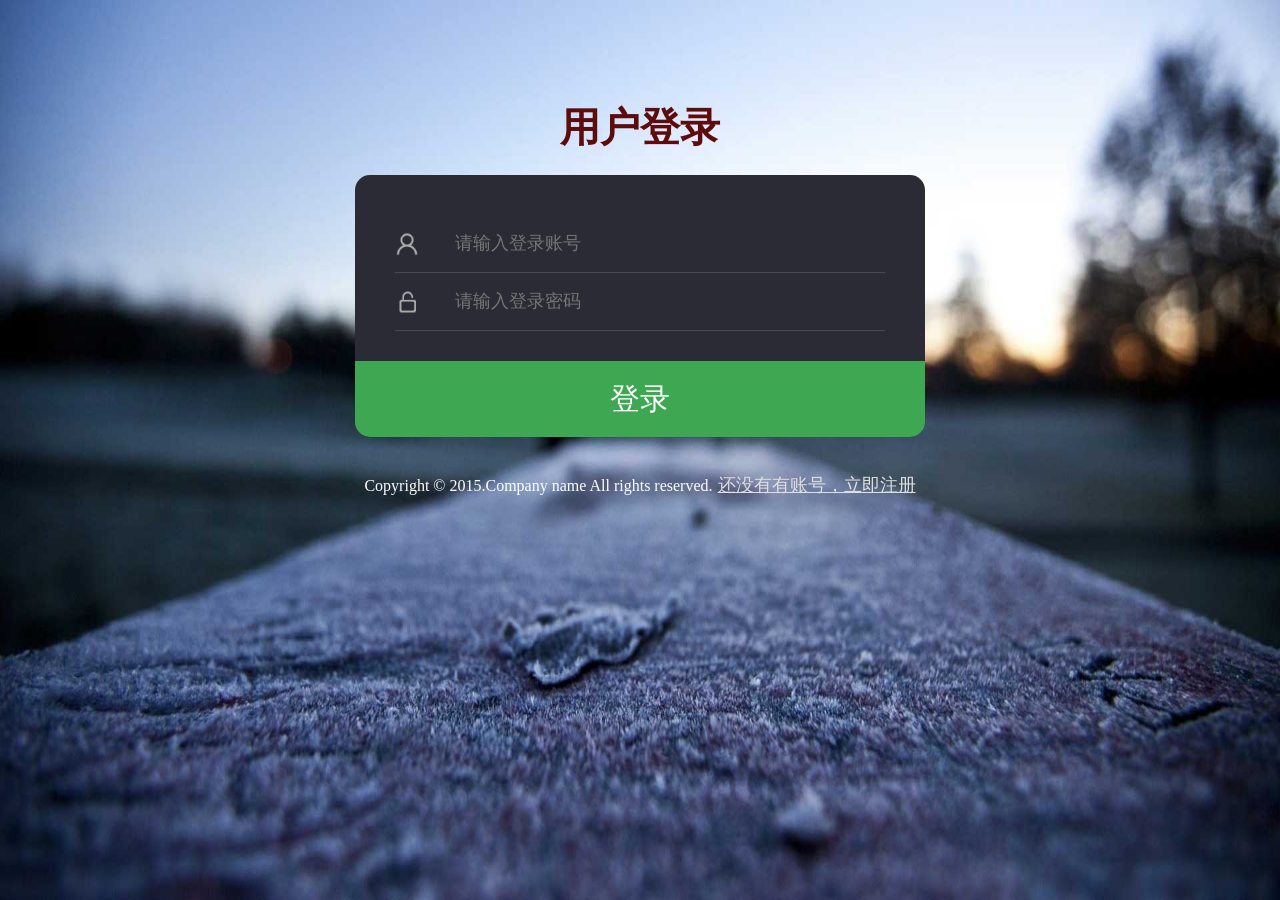
<file: index.html>
<!DOCTYPE html>
<html lang="en">

<head>
    <meta charset="UTF-8">
    <meta http-equiv="X-UA-Compatible" content="IE=edge">
    <meta name="viewport" content="width=device-width, initial-scale=1.0">
    <title>聊天界面</title>
    <script>
        if(!sessionStorage.token){
            window.location.replace('login.html')
        }
    </script>
    <link rel="stylesheet" href="./css/common.css">
    <link rel="stylesheet" href="./css/index.css">
</head>

<body>
    <div class="home-container">
        <div class="main-container flex">
            <div class="left-wrapper">
                <h2 class="left-title">人工智能聊天机器人</h2>
                <div class="content-body">
                    <!-- <div class="chat-container robot-container">
                        <img src="./img/robot.jpg" alt="">
                        <div class="chat-txt">
                            您好！我是腾讯机器人，非常欢迎您的到来，有什么想和我聊聊的吗？
                        </div>
                    </div>
                    <div class="chat-container avatar-container">
                        <img src="./img/avtar.png" alt="">
                        <div class="chat-txt">你好</div>
                    </div> -->
                </div>
                <div class="left-footer">
                    <textarea placeholder="在这里输入要发送的消息" class="input-container" name="" id="" cols="30" rows="10"></textarea>
                    <div class="handle-container">
                        <div class="clear btn">清除</div>
                        <div class="send-btn btn">发送</div>
                        <div class="arrow-container"></div>
                        <div class="select-container">
                            <div data-type="enter" type="enter" class="select-item on">
                                按Enter键发送
                            </div>
                            <div data-type="ctrlEnter" type="ctrlEnter" class="select-item">按Ctrl+Enter键发送</div>
                        </div>
                    </div>
                </div>
            </div>
            <div class="right-wrapper">
                <div class="close">&times;</div>
                <div class="user-info">
                    <img src="./img/avtar.png" alt="" srcset="">
                    <span class="nick-name">张三</span>
                </div>
                <div class="user-description">
                    <div class="level-container">
                        <span class="label">账户名:</span>
                        <span class="account-name">hangang</span>
                    </div>
                    <div class="level-container">
                        <span class="label">最后登录时间:</span>
                        <span class="login-time">2020年5月4日</span>
                    </div>
                </div>
            </div>
        </div>
    </div>

    <script src="./utils/format.js"></script>
    <script src="./js/http.js"></script>
    <script src="./js/index.js"></script>
</body>

</html>
</file>
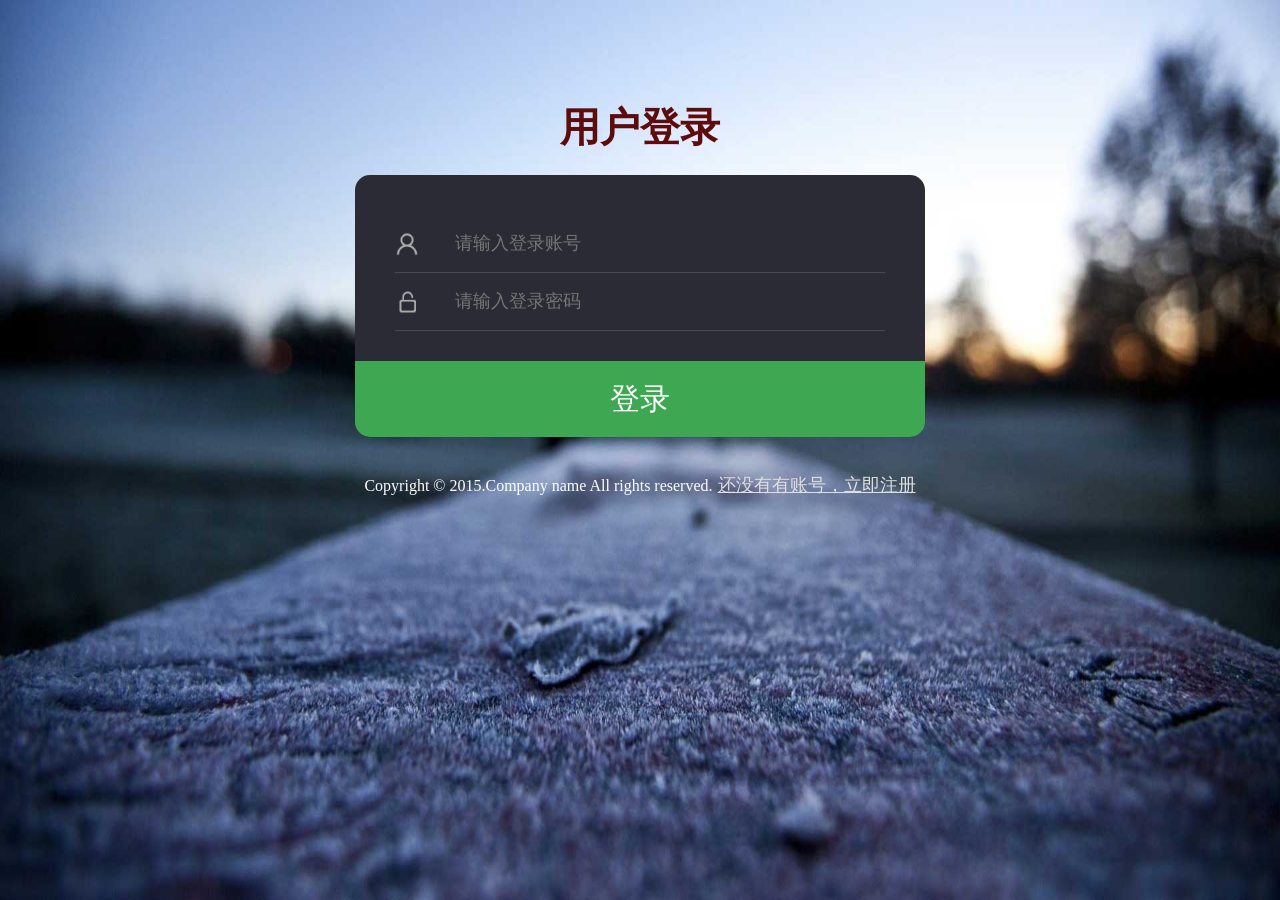
<file: login.html>
<!DOCTYPE html>
<html lang="en">

<head>
    <meta charset="UTF-8">
    <meta http-equiv="X-UA-Compatible" content="IE=edge">
    <meta name="viewport" content="width=device-width, initial-scale=1.0">
    <title>登录界面</title>
    <link rel="stylesheet" href="./css/common.css">
    <link rel="stylesheet" href="./css/user.css">
</head>

<body>
    <div class="form-container">
        <h1 class="title">用户登录</h1>
        <form id="formContainer" class="form-wrapper">
            <div class="form-item">
                <input id="userName" class="text" type="text" placeholder="请输入登录账号">
            </div>
            <div class="form-item password-container">
                <input id="userPassword" type="password" placeholder="请输入登录密码">
            </div>
            <input type="submit" class="signin" value="登录">
        </form>
        <div class="copy-rights">
            <p>Copyright © 2015.Company name All rights reserved.<a class="switch-register" href="./register.html">还没有有账号，立即注册</a></p>
        </div>
    </div>

    <script src="./js/http.js"></script>
    <script src="./js/login.js"></script>
</body>

</html>
</file>
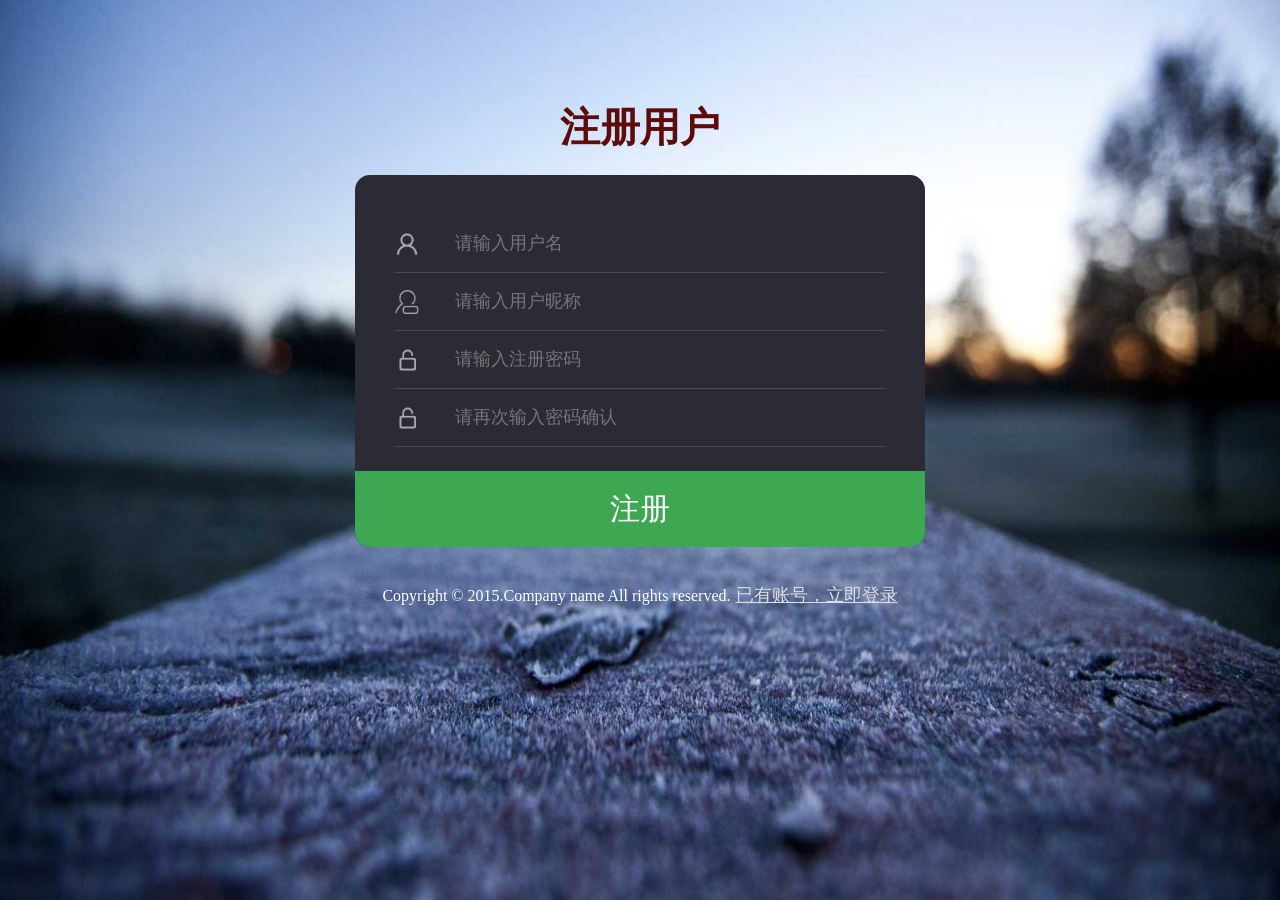
<file: register.html>
<!DOCTYPE html>
<html lang="en">

<head>
    <meta charset="UTF-8">
    <meta http-equiv="X-UA-Compatible" content="IE=edge">
    <meta name="viewport" content="width=device-width, initial-scale=1.0">
    <title>注册界面</title>
    <link rel="stylesheet" href="./css/common.css">
    <link rel="stylesheet" href="./css/user.css">
</head>

<body>
    <div class="form-container">
        <h1 class="title">注册用户</h1>
        <form id="formContainer" class="form-wrapper register">
            <div class="form-item">
                <input id="userName" class="text" type="text" placeholder="请输入用户名">
            </div>
            <div class="form-item nick-name">
                <input id="userNickname" class="text" type="text" placeholder="请输入用户昵称">
            </div>
            <div class="form-item user-password">
                <input id="userPassword" class="text" type="password" placeholder="请输入注册密码">
            </div>
            <div class="form-item">
                <input id="userConfirmPassword" type="password" placeholder="请再次输入密码确认">
            </div>
            <input class="signin" type="submit" value="注册">
        </form>
        <div class="copy-rights">
            <p>Copyright © 2015.Company name All rights reserved.<a class="switch-register" href="./login.html">已有账号，立即登录</a></p>
        </div>
    </div>

    <script src="./js/http.js"></script>
    <script src="./js/register.js"></script>
</body>

</html>
</file>
<file: css/common.css>
body,
html,
img,
ul,
li,
input,
span,
h1,
h2,
h3,
h4,
h5,
h6,
div {
    box-sizing: border-box;
    margin: 0;
    padding: 0;
    font-size: 14px;
}

ul,
ol {
    list-style: none;
}

html,
body {
    height: 100%;
}

.flex {
    display: flex;
    justify-content: space-between;
    align-items: center;
}
</file>
<file: css/index.css>
.home-container {
    min-height: 100%;
    background-image: url(../img/index_bg.jpg);
    background-size: 100% 100%;
    display: flex;
    justify-content: center;
    align-items: center;
}

.main-container {
    width: 870px;
    height: 600px;
    box-shadow: 1px 1px 50px rgb(0 0 0 / 30%);
    background-color: #fff;
}

.left-wrapper {
    width: 600px;
    height: 100%;
    position: relative;
    flex-shrink: 0;
}

.left-title {
    background-color: #eceff1;
    height: 40px;
    line-height: 40px;
    padding-left: 20px;
    font-size: 18px;
}

.left-footer {
    height: 120px;
    border-top: 1px solid #F1F1F1;
    position: absolute;
    bottom: 0;
    left: 0;
    width: 100%;
    display: flex;
    justify-content: space-between;
    padding: 10px;
}

.input-container {
    max-height: 100%;
}

.handle-container {
    flex-shrink: 0;
    display: flex;
    align-items: flex-end;
    position: relative;
}

.btn {
    background-color: #59B573;
    width: 68px;
    line-height: 32px;
    color: #fff;
    text-align: center;
    border-radius: 3px;
    cursor: pointer;
}

.send-btn {
    margin-left: 5px;
    border-top-right-radius: 0px;
    border-bottom-right-radius: 0px;
}

.arrow-container {
    cursor: pointer;
    display: flex;
    align-items: center;
    justify-content: center;
    background-color: #59B573;
    width: 31px;
    height: 32px;
    margin-left: 1px;
    border-top-right-radius: 3px;
    border-bottom-right-radius: 3px;
}

.arrow-container:after {
    content: "";
    width: 0;
    height: 0;
    border: 6px solid transparent;
    border-top-color: #fff;
    margin-top: 3px;
}

.right-wrapper {
    flex-grow: 1;
    height: 100%;
    border-left: 1px solid #eee;
}

.select-container {
    position: absolute;
    background-color: #fff;
    bottom: -72px;
    padding: 5px 10px;
    border: 1px solid #E2E2E2;
    border-radius: 2px;
    width: 177px;
    box-shadow: 1px 1px 20px rgb(0 0 0 / 10%);
    display: none;
}

.select-container.open{
    display: block;
}

.select-item {
    height: 30px;
    border-bottom: 1px solid #eee;
    line-height: 33px;
    cursor: pointer;
}

.select-item:last-child {
    border-bottom: none;
}

.select-item.on {
    background-color: #e0e3e6;
}

.input-container {
    width: 398px;
    border: none;
    outline: none;
    font-size: 18px;
    color: rgb(51, 51, 51);
    margin: 0px;
    height: 115px;
}


/* 机器人身体部分样式 */

.content-body {
    background-color: #F5F5F5;
    height: calc(100% - 160px);
    max-height: calc(100% - 108px);
    overflow-y: scroll;
    padding: 20px;
    box-sizing: border-box;
}

.content-body::-webkit-scrollbar {
    width: 5px;
    height: 13px;
}

.content-body::-webkit-scrollbar-thumb {
    background-color: rgba(0, 0, 0, 0.5);
    background-clip: padding-box;
    border-radius: 5px;
}

.chat-container {
    margin-bottom: 20px;
}

.chat-container>* {
    float: left;
}

.chat-container.avatar-container>* {
    float: right;
}

.chat-container.avatar-container>.chat-txt {
    margin-right: 10px;
    background-color: #98e855;
}

.chat-container.avatar-container>.chat-txt:after {
    content: "";
    position: absolute;
    width: 0;
    padding: 0;
    border: 6px solid transparent;
    border-left-color: #98e855;
    top: 50%;
    transform: translateY(-50%);
    right: -12px;
}

.chat-container:after {
    content: "";
    display: block;
    clear: both;
}

.chat-txt {
    max-width: 251px;
    padding: 8px;
    box-sizing: border-box;
    background-color: #fff;
    border: 1px solid #d8d8d8;
    color: #333;
    border-radius: 6px;
    margin-left: 10px;
    position: relative;
}

.chat-container img {
    width: 40px;
    border-radius: 50%;
}


/* 右半部分样式 */

.close {
    height: 35px;
    line-height: 30px;
    font-size: 40px;
    width: 35px;
    border-radius: 50%;
    background-color: #eee;
    color: #888;
    text-align: center;
    float: right;
    margin: 10px;
    cursor: pointer;
}

.user-info {
    margin-top: 50px;
    display: flex;
    align-items: center;
    padding-left: 10px;
    border-bottom: 1px solid #ccc;
    width: 100%;
}

.user-info>img {
    margin-right: 10px;
}

.nick-name {
    color: #666;
    font-size: 18px;
    font-weight: bold;
}

.level-container {
    height: 30px;
    line-height: 30px;
    padding-left: 10px;
}

span.label {
    color: #999;
    min-width: 100px;
    display: inline-block;
}
</file>
<file: css/user.css>
.form-container {
    background-image: url('../img/bg1.jpg');
    background-size: 100% 100%;
    display: flex;
    background-repeat: no-repeat;
    flex-direction: column;
    justify-content: flex-start;
    align-items: center;
    height: 100%;
    padding-top: 100px;
}

.title {
    text-align: center;
    font-weight: 400;
    font-weight: bold;
    color: #5e0b0b;
    font-size: 40px;
    margin-bottom: 20px;
}

.form-wrapper {
    background: #2b2b36;
    position: relative;
    width: 570px;
    text-align: center;
    border-radius: 15px;
    padding: 40px 0 60px;
    overflow: hidden;
}


/* register特殊样式处理 */

.form-wrapper.register {
    padding: 40px 0 100px;
}

.form-item {
    height: 58px;
    padding: 0 40px;
}

.form-item>input {
    width: 100%;
    height: 100%;
    color: #9199aa;
    font-size: 18px;
    outline: none;
    background: url(../img/user.png) no-repeat left center;
    background-color: transparent;
    background-size: 24px 24px;
    text-indent: 60px;
    border: none;
    border-bottom: 1px solid#484856;
}

.form-item.nick-name>input {
    background-image: url(../img/nickname.png);
}

.form-item>input[type="password"] {
    background-image: url(../img/password.png);
}

.password-container {
    margin-bottom: 46px;
}

.signin {
    height: 76px;
    position: absolute;
    line-height: 76px;
    font-size: 30px;
    width: 100%;
    color: #fff;
    outline: none;
    border: none;
    background: #3ea751;
    text-align: center;
    cursor: pointer;
    width: 100%;
    left: 0;
    bottom: 0;
}

.signin:hover {
    background: #ff2775;
    transition: all .5s linear;
}

.switch-register {
    color: #dfdfdf;
    font-size: 18px;
    margin-left: 5px;
}

.switch-register:hover {
    color: #ff2775;
}

.copy-rights {
    margin-top: 20px;
    color: #fff;
    font-size: 16px;
}
</file>
